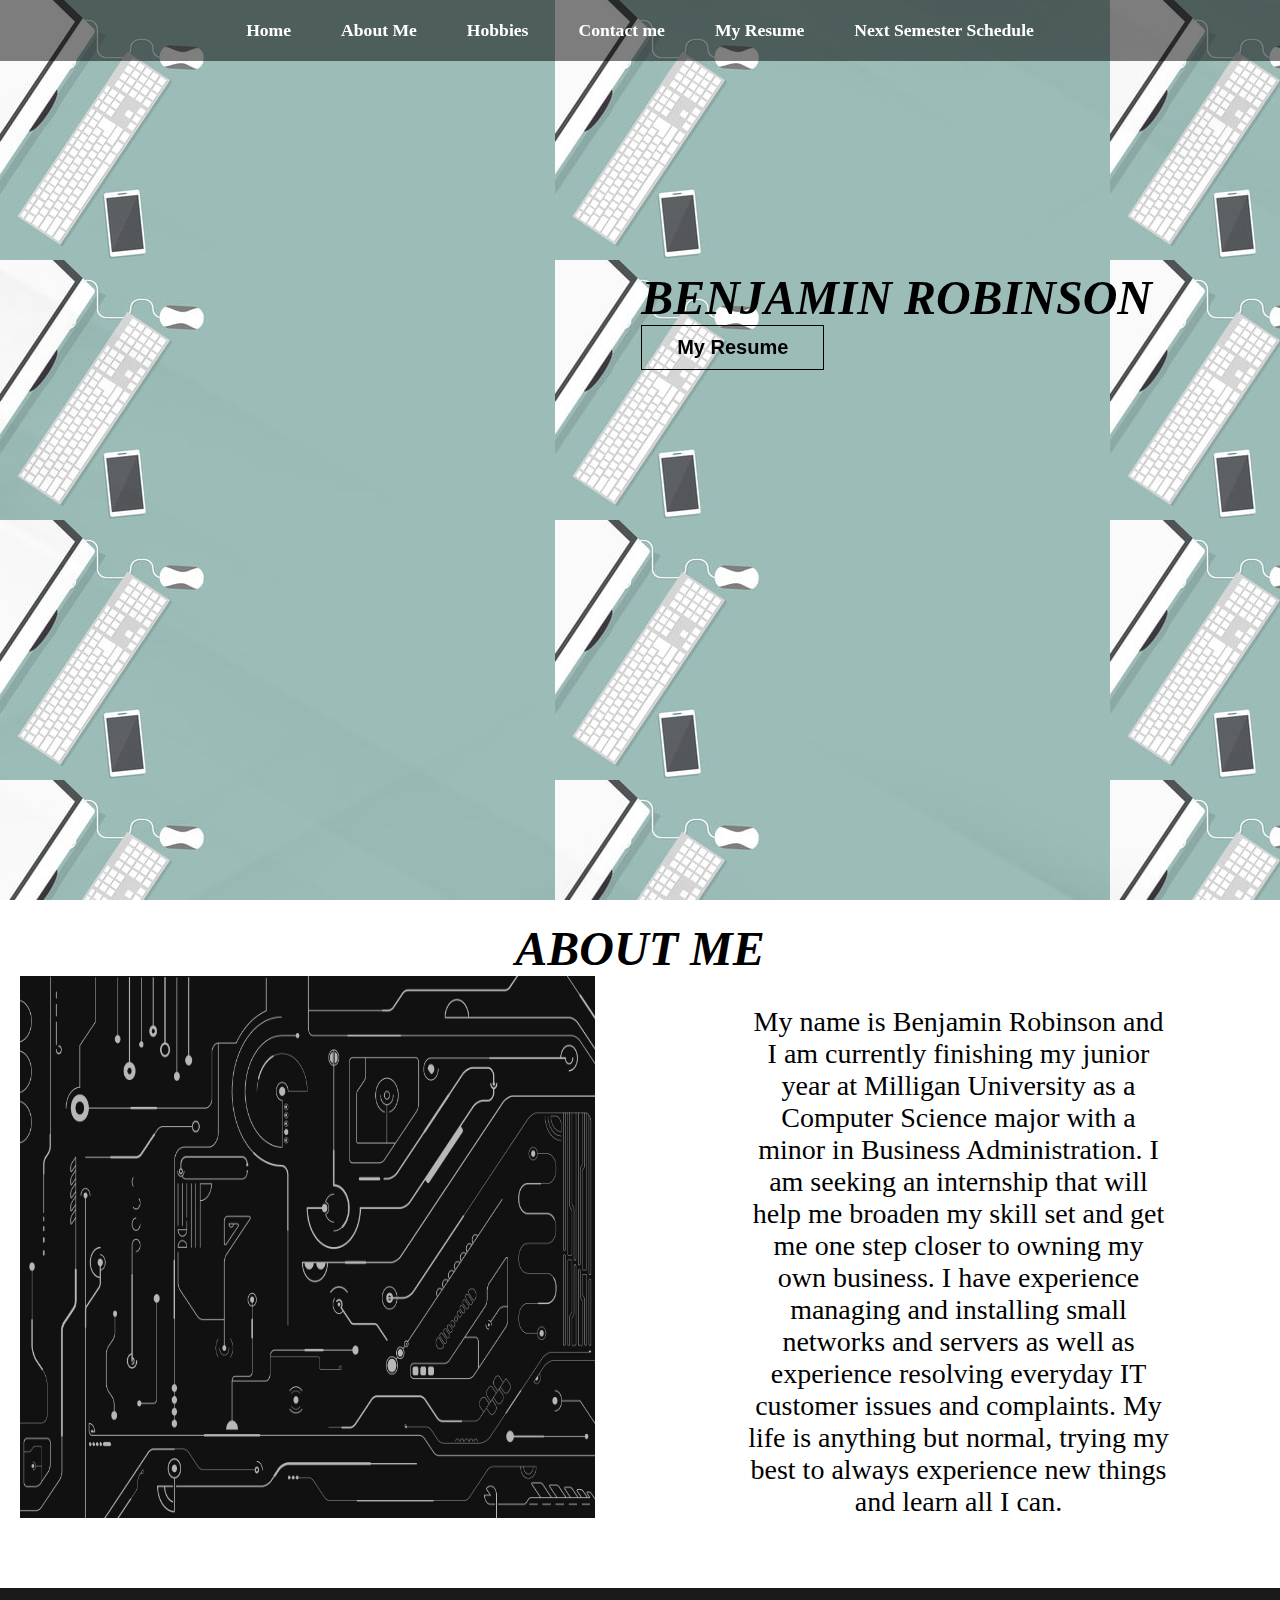
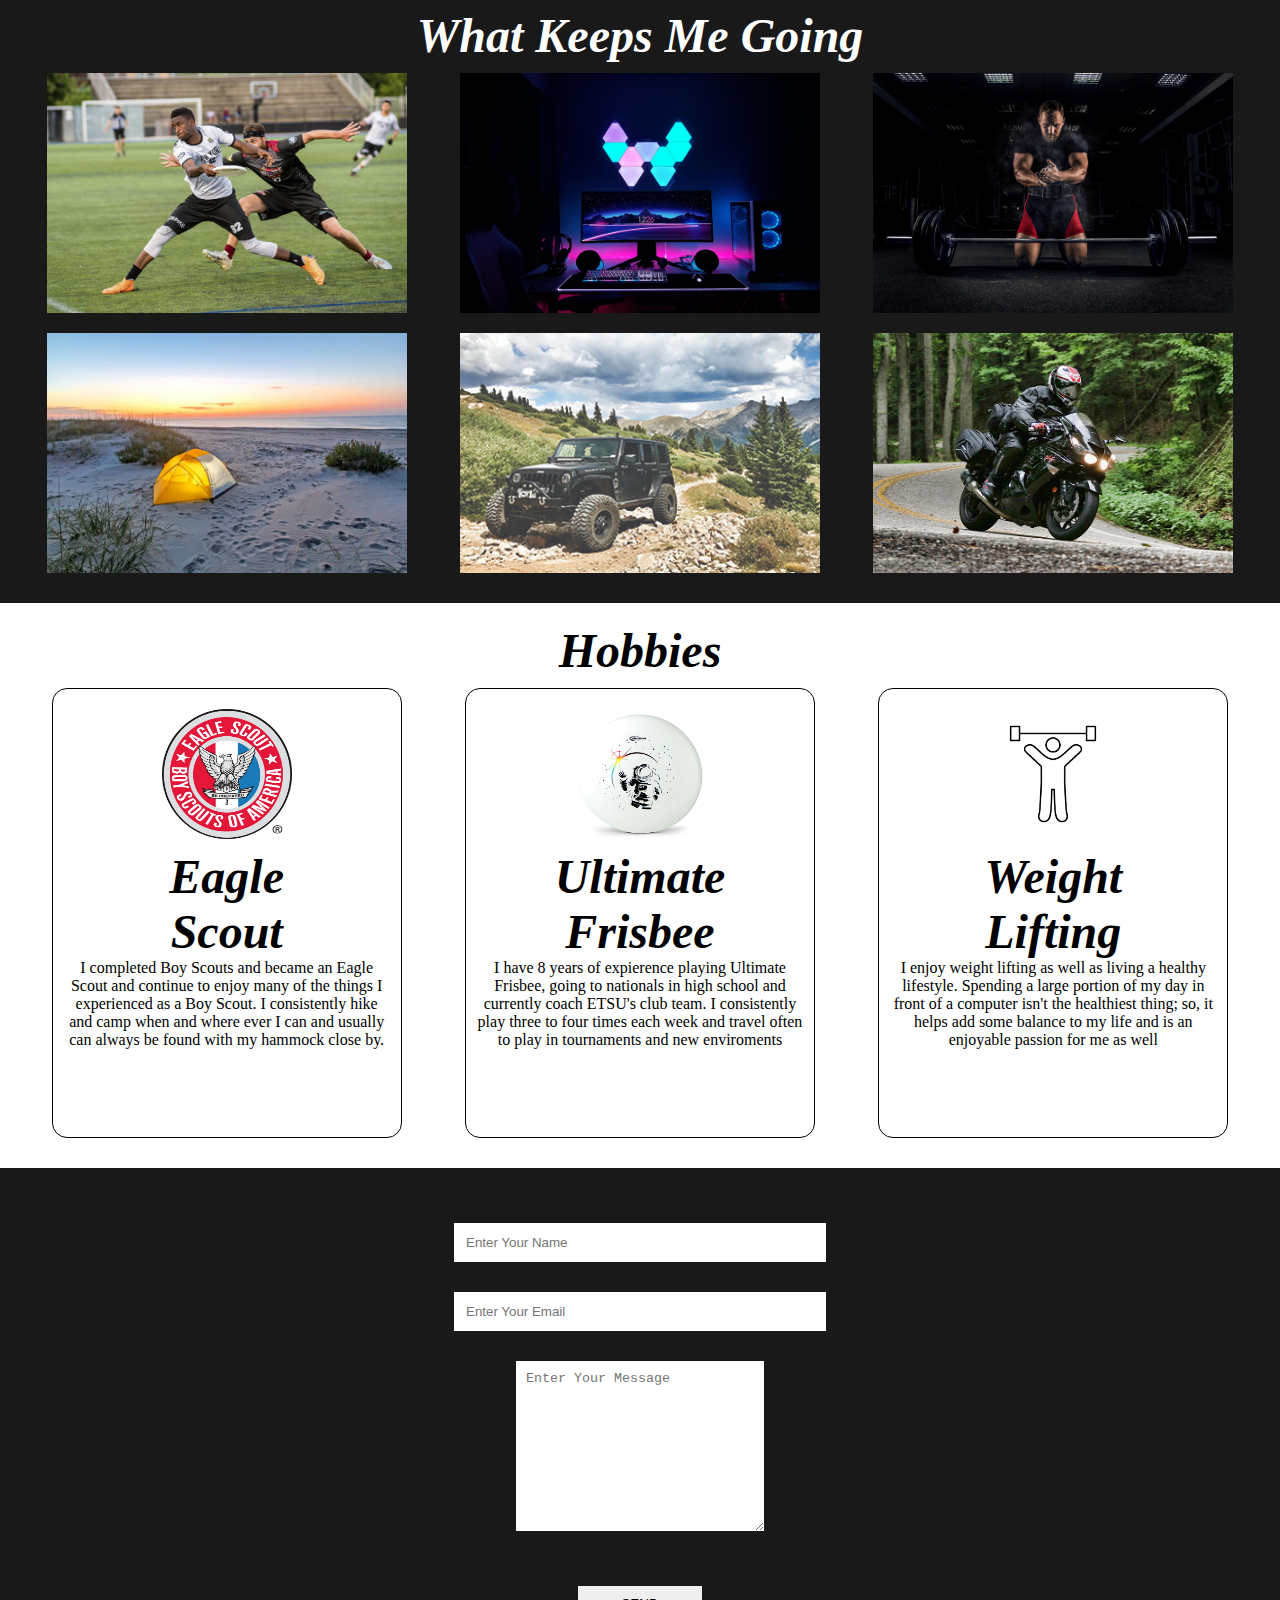
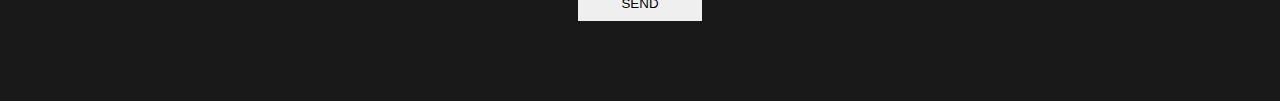
<file: docs/index.html>
<!DOCTYPE html>
<html lang="en">
<head>
    <meta charset="UTF-8">
    <meta http-equiv="X-UA-Compatible" content="IE=edge">
    <meta name="viewport" content="width=device-width, initial-scale=1.0">
    <link rel="stylesheet" type="text/css" href="reset.css" />
    <link rel="stylesheet" media="screen and (max-width:800px)" href="mobile.css" />
    <link rel="stylesheet" media="screen and (max-width:530px)" href="phone.css" />
    <title>Final</title>
</head>
<body>
        <nav class="navbar">
             <ul>
                <li><a href="#home">Home</a></li>
                <li><a href="#about">About Me</a></li>
                <li><a href="#hobbies">Hobbies</a></li>
                <li><a href="#contact">Contact me</a></li>
                <li><a href="resume.html">My Resume</a></li>
                <li><a href="schedule.html">Next Semester Schedule</a></li>
            </ul>
            </nav>

            <section id="home">
                <div class="main">
                    <h1 class="headings">BENJAMIN ROBINSON</h1>
                    <button class="btn">
                       <a id="resumebtn" href="resume.html"> My Resume</a>
                    </button>
                </div>
            </section>

            <section id="about">
    <h1 class="headings">ABOUT ME</h1>
     <div id="pic">
        <img src="image2.jpg" alt="">
        <div id="intro">
            <p id="please">
                My name is Benjamin Robinson and I am currently finishing my junior year at Milligan University as a Computer Science major with a minor in Business Administration. 
                I am seeking an internship that will help me broaden my skill set and get me one step closer to owning my own business. 
                I have experience managing and installing small networks and servers as well as experience resolving everyday IT customer issues and complaints. 
                My life is anything but normal, trying my best to always experience new things and learn all I can. 
            </p>
        </div>
    </div>
            </section>

            <section id="piclist">
    <h1 class="headings">What Keeps Me Going</h1>
    <div class="gallery">
        <img id="img1" src="image5.jpg" alt="">
        <img id="img2" src="image6.jpg" alt="">
        <img id="img4" src="image7.png" alt="">
        <img id="img3" src="image8.png" alt="">
        <img id="img5" src="image9.png" alt="">
        <img id="img6" src="image0.jpg" alt="">
    </div>
            </section>

            <section id="hobbies">
                <h1 class="headings">Hobbies</h1> 
                <div class="row">
                    <div class="box">
                            <img src="EagleScout.png" alt="">
                            <h1 class="headings"> Eagle <br> Scout</h1>
                            <p>I completed Boy Scouts and became an Eagle Scout and continue to enjoy many of the things I experienced as a Boy Scout. I consistently hike and camp when 
                                and where ever I can and usually can always be found with my hammock close by. 
                            </p>
                        </div>
                        <div class="box">
                            <img src="image3.jpg" alt="">
                            <h1 class="headings"> Ultimate <br> Frisbee</h1>
                            <p>I have 8 years of expierence playing Ultimate Frisbee, going to nationals in high school and currently coach ETSU's club team. I consistently play three to four times each week
                                and travel often to play in tournaments and new enviroments
                            </p>
                        </div>
                        <div class="box">
                            <img src="lifting.png" alt="">
                            <h1 class="headings"> Weight <br> Lifting</h1>
                            <p> I enjoy weight lifting as well as living a healthy lifestyle. Spending a large portion of my day in front of a computer isn't the healthiest thing; so, it helps add some 
                                balance to my life and is an enjoyable passion for me as well
                            </p>
                        </div>

                    </div>
            </section>

            <section id="contact">
                <h1 class="headings"></h1>
                <form accept="" class="form">
                    <input type="text" name="name" class="input" placeholder="Enter Your Name">
                    <input type="email" name="email" class="input" placeholder="Enter Your Email">
                    <textarea name="msg" id="msg" cols="30" rows="10" placeholder="Enter Your Message"></textarea>
                    <input type="submit" value="SEND" id="send">
                </form>
            </section>


</body>
</html>
</file>
<file: docs/mobile.css>
/* Nav mobile stuff */

.navbar ul {
    flex-wrap: wrap;
    justify-content: center;
}


/* Heading */
.heading {
    font-size: 2.5rem;
}


/* About Mobile Styling */

#pic {
    flex-direction: column;
    align-items: center;
}

#pic img {
    width: 475px;
    height: 300px;
}

#intro h2 {
    text-align: center;
    padding: 10px;
}


/* Contact */

.input {
    width: 60%;
}

#msg {
    width: 55%;
}

#send {
    width: 20%;
}

/* Resume */

#maybe {
    width: 55%;
    flex-wrap: wrap;
    justify-content: center;
    width: 475px;
    height: 300px;
    text-align: center;
    padding: 10px;
}


#pdf {
    justify-content: center;
    flex-direction: column;
    align-items: center;
    width: 300px;
    height: 300px;
}

#download-pdf {
    width: 75%;
    
}
</file>
<file: docs/phone.css>
/* Home */
#home {
    height: 820px;
}

.headings {
    font-size: 1.7rem;
}


/* about */

#pic img {
    width: 300px;
    height: 175px;
}

#intro h2 {
    font-size: 1.5rem;
}

/* About Mobile Styling */

.gallery img {
    width: 250px;
    height: 150px;
    margin: 10px;
}

/* COntact */

.input {
    width: 80%;
}

#msg {
    width: 70%;
}

#send {
    width: 20%;
}
</file>
